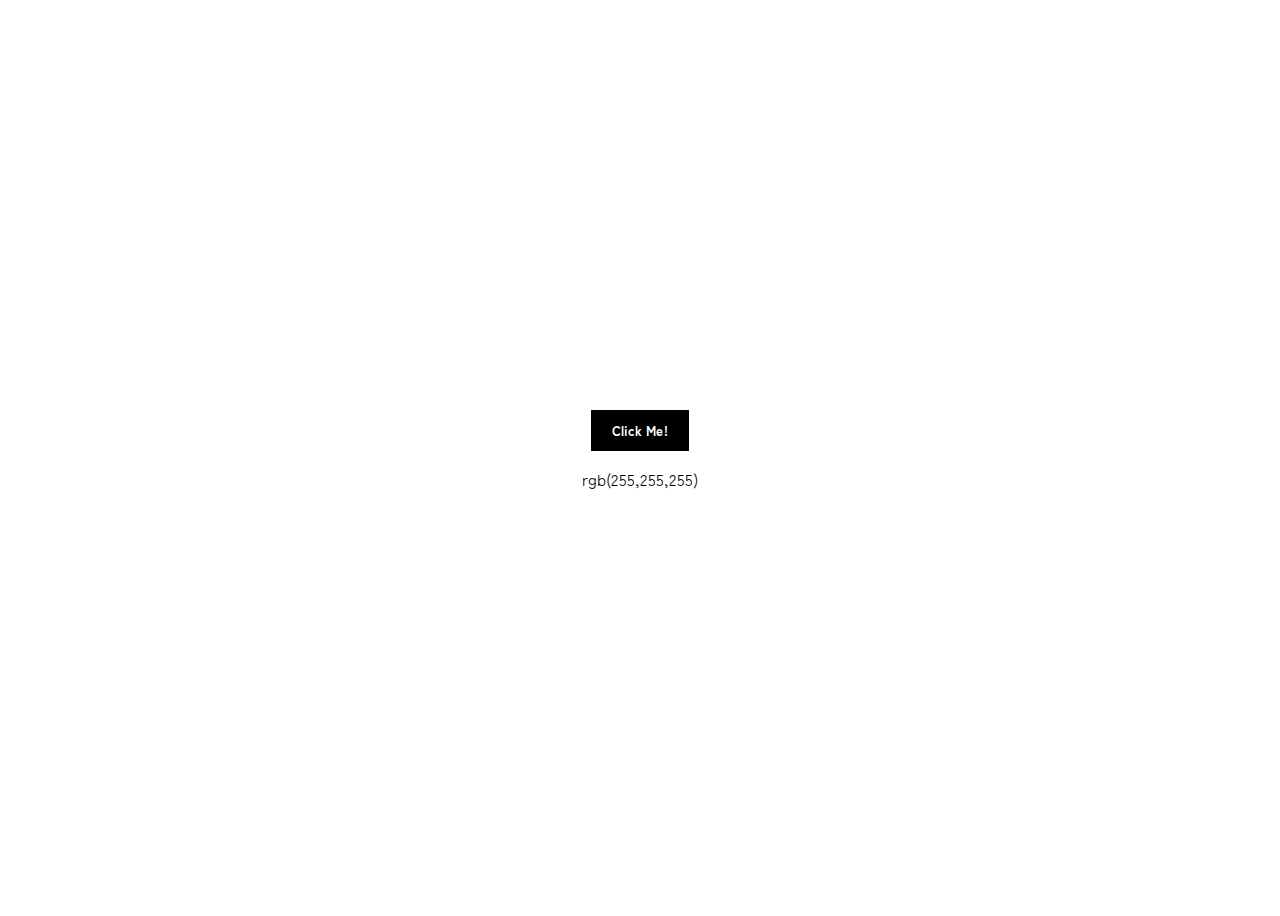
<file: 01_Change the Background Color of a WebPage/index.html>
<!DOCTYPE html>
<html lang="en">
<head>
    <meta charset="UTF-8">
    <meta http-equiv="X-UA-Compatible" content="IE=edge">
    <meta name="viewport" content="width=device-width, initial-scale=1.0">
    <meta name='description' content='Merupakan websiste yang dapat mengubah background color menggunakan tobol'>
    <meta name='author' content='Ilham Muhammad Sakti, ilhammuhammadsakti27@gmail.com'>
    <title>Document</title>
    <link rel="stylesheet" href="style.css">
</head>
<body>
    <button>Click Me!</button>
    <p>rgb(255,255,255)</p>

    <script src="js.js"></script>
</body>
</html>
</file>
<file: 01_Change the Background Color of a WebPage/style.css>
@import url('https://fonts.googleapis.com/css2?family=Zen+Kaku+Gothic+New:wght@300&display=swap');

body {
    display: flex;
    flex-direction: column;
    justify-content: center;
    align-items: center;
    min-height: 100vh;
    font-family: 'Zen Kaku Gothic New', sans-serif;
}
button {
    background-color: black;
    color: white;
    padding: 10px 20px;
    border: 1px solid black;
    font-family: 'Zen Kaku Gothic New', sans-serif;
    font-weight: bold;
}
</file>
